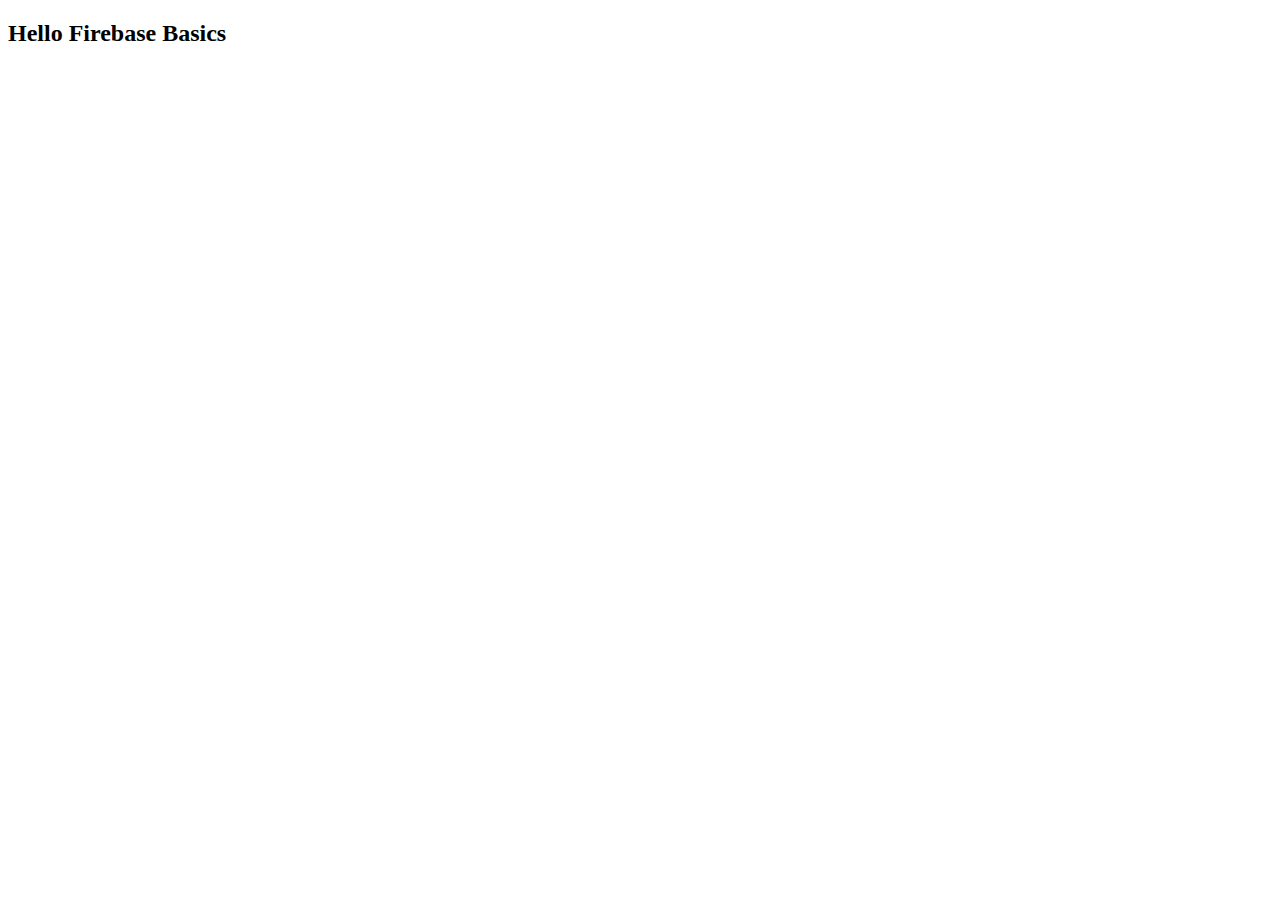
<file: index.html>
<!DOCTYPE html>
<html lang="en">

<head>
    <meta charset="UTF-8">
    <meta name="viewport" content="width=device-width, initial-scale=1.0">
    <title>Firebase Basic</title>
    <!-- <script type="module" src="./firebase-config.js"></script> -->
</head>

<body>

    <h2>Hello Firebase Basics</h2>

</body>

</html>
</file>
